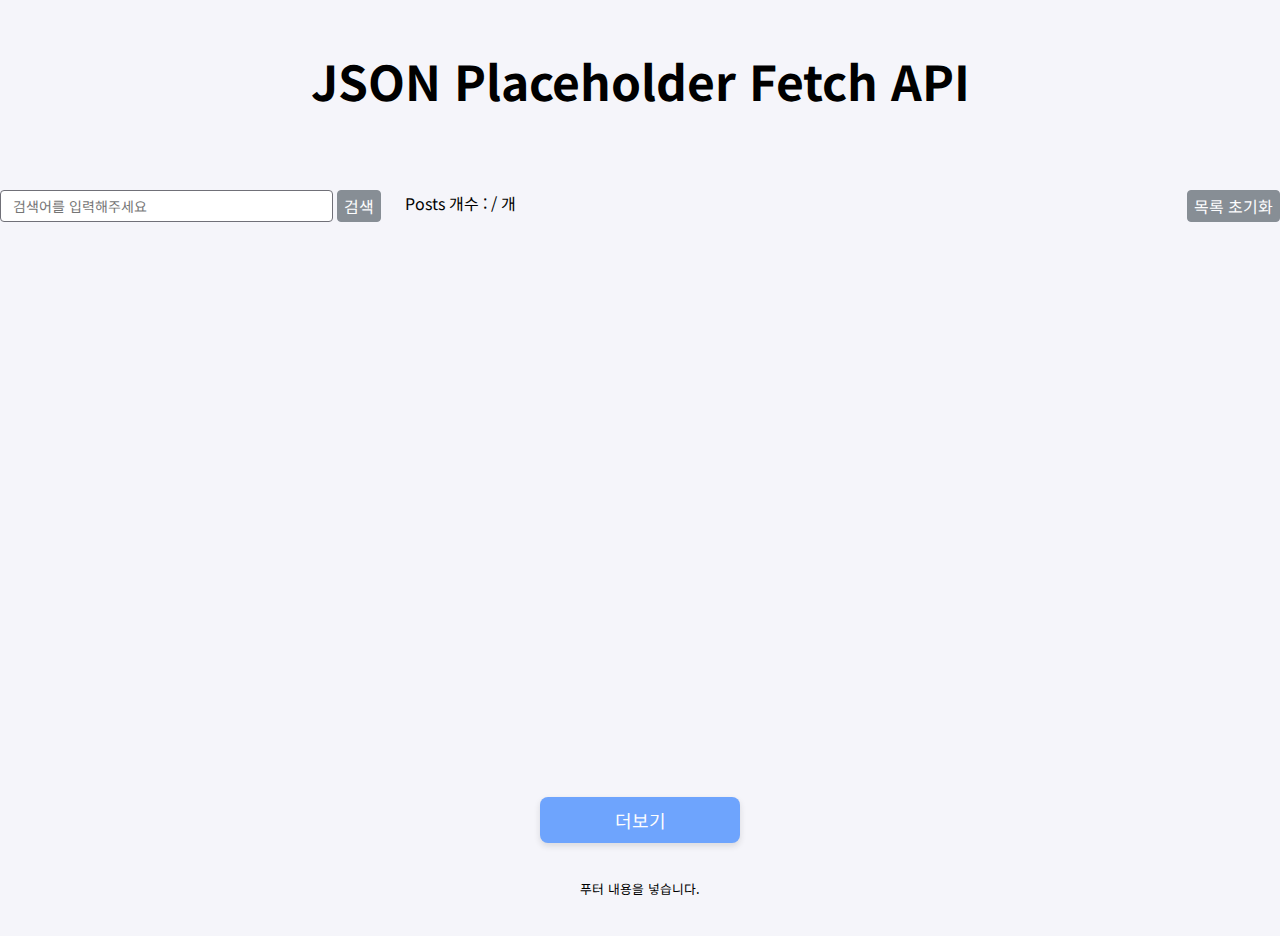
<file: index.html>
<!DOCTYPE html>
<html lang="ko">
    <head>
        <meta charset="UTF-8" />
        <meta name="viewport" content="width=device-width, initial-scale=1.0" />
        <title>Blog</title>
        <link rel="stylesheet" href="css/style.css" />
        <script type="module" src="js/index.js" defer></script>
    </head>
    <!-- <body class="loading"> 초기에 JS에서 class add  -->
    <body>
        <div class="wrapper">
            <div class="container">
                <header>
                    <h1>JSON Placeholder Fetch API</h1>
                </header>
                <main>
                    <div class="post_top">
                        <!-- search[s] -->
                        <div class="search">
                            <input type="text" class="sch_input" id="schKeyword" placeholder="검색어를 입력해주세요" />
                            <button type="button" class="sch_btn" id="schBtn">검색</button>

                            <span class="post_num">Posts 개수 : <strong id="currentPostNum"></strong> / <strong id="totalPostNum"></strong> 개</span>
                        </div>
                        <!-- search[e] -->
                        <div>
                            <button type="button" id="schResetBtn">목록 초기화</button>
                        </div>
                    </div>
                    <div class="post_container">
                        <!-- item[s] -->
                        <!-- <div class="item">
                            <a href="#">
                                <div class="item_top">
                                    <p class="title">제목</p>
                                    <p class="body">제목</p>
                                </div>
                            </a>
                            <div class="item_bottom">
                                <div class="date"><span>2024.10.10</span></div>
                                <div class="like"><a href="#">좋아요</a></div>
                            </div>
                        </div> -->
                        <!-- item[e] -->
                    </div>
                    <div class="bottom_btn">
                        <button type="button" id="moreBtn">더보기</button>
                    </div>
                </main>
                <footer>
                    <p>푸터 내용을 넣습니다.</p>
                </footer>
            </div>
        </div>
        <!-- 로딩[s] -->
        <div id="loadingSpinner">
            <span class="txt">로딩중</span>
            <span class="loader">
                <i class="dot"></i>
                <i class="dot"></i>
                <i class="dot"></i>
            </span>
        </div>
        <!-- 로딩[e] -->
    </body>
</html>
</file>
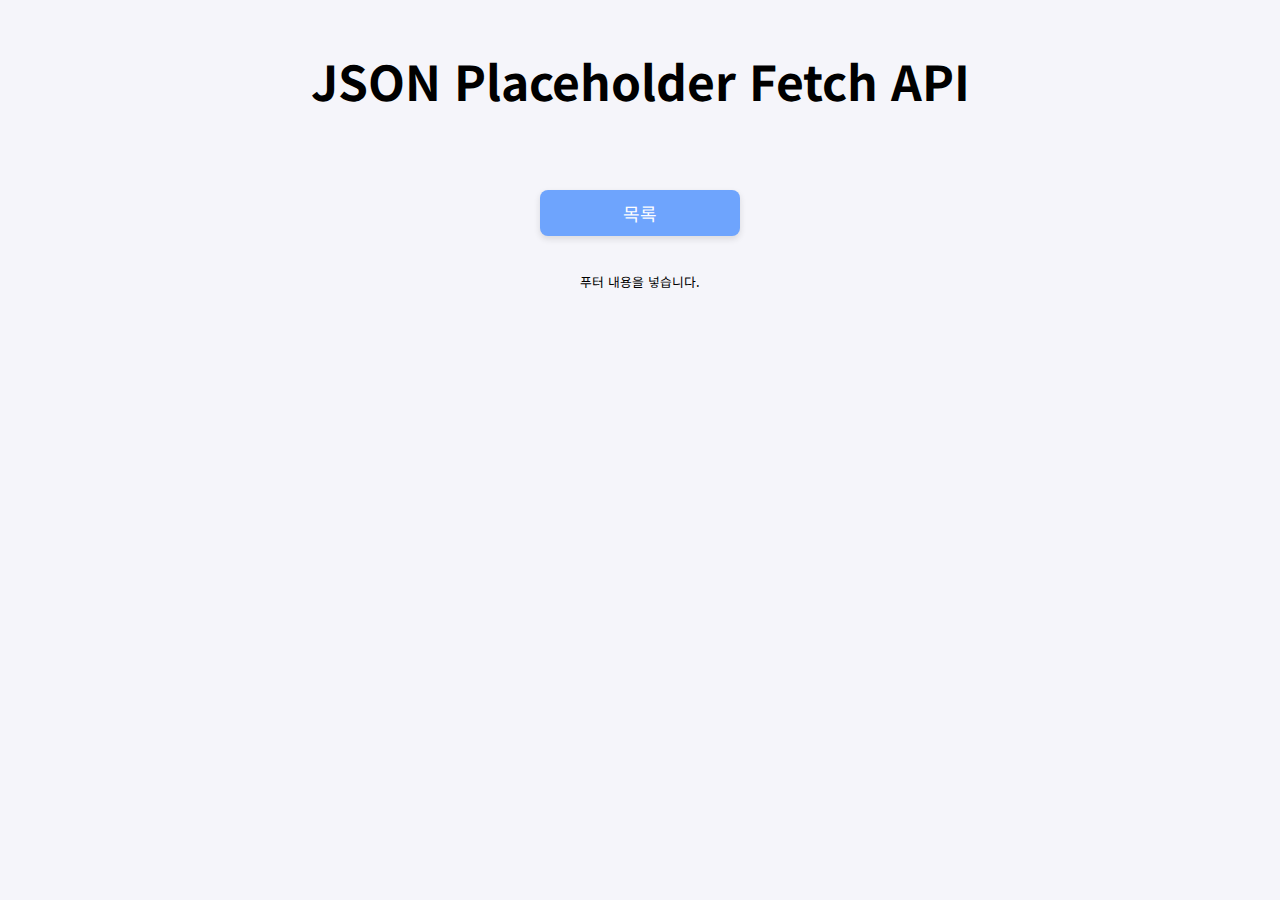
<file: detail.html>
<!DOCTYPE html>
<html lang="ko">
    <head>
        <meta charset="UTF-8" />
        <meta name="viewport" content="width=device-width, initial-scale=1.0" />
        <title>Blog 상세보기</title>
        <link rel="stylesheet" href="css/style.css" />
        <script type="module" src="js/detail.js" defer></script>
    </head>
    <!-- <body class="loading"> 초기에 JS에서 class add  -->
    <body>
        <div class="wrapper">
            <div class="container">
                <header>
                    <h1>JSON Placeholder Fetch API</h1>
                </header>
                <main>
                    <div class="detail_top">
                        <h2 class="detail_title" id="detailTitle"></h2>
                        <!-- <p>작성일, 작성자, 해당글의 코멘트 댓글</p> -->
                    </div>
                    <div class="detail_body">
                        <p class="detail_body_txt" id="detailBodyTxt"></p>
                    </div>
                    <div class="bottom_btn">
                        <button type="button" id="listGoBtn">목록</button>
                    </div>
                </main>
                <footer>
                    <p>푸터 내용을 넣습니다.</p>
                </footer>
            </div>
        </div>
        <!-- 로딩[s] -->
        <div id="loadingSpinner">
            <span class="txt">로딩중</span>
            <span class="loader">
                <i class="dot"></i>
                <i class="dot"></i>
                <i class="dot"></i>
            </span>
        </div>
        <!-- 로딩[e] -->
    </body>
</html>
</file>
<file: css/style.css>
@import url('https://fonts.googleapis.com/css2?family=Noto+Sans+KR:wght@100..900&display=swap');
html,body,ul,li, div, p, h1,h2,h3,h4,h5,h6{ margin: 0; padding: 0; line-height: 1; }

html{}
body{font-family: "Noto Sans KR", sans-serif; background-color: #f5f5fa;}

*{box-sizing: border-box;}

a{color: #333; text-decoration: none;}
:focus {
    outline: none;
}
input[type='text'],  input[type='password'],  select,  textarea{        
    vertical-align: middle;
    background-color: #fff;  
    border: 1px solid #707078;
    /* box-shadow: 0px 0px 0 1px #707078; */
    border-radius: 4px;    
    transition: all .3s ease-in-out;
    height: 32px;
    padding: 4px 12px;    
    font-size: 14px;
    color: #333;
    font-family: "Noto Sans KR", sans-serif; 
}
input[type='text']:focus, input[type='password']:focus, select:focus, textarea:focus {
     border-color: transparent;
     box-shadow: 0px 0px 0 2px #4d90fe;
}

button{        
    opacity: 0.8;
    vertical-align: middle;    
    height: 32px;
    cursor: pointer;
    background-color: #6c757d;
    border: 1px solid #6c757d;
    font-size: 1rem;
    border-radius: 4px;
    transition: all .15s ease-in-out;
    color: #fff;
    font-family: "Noto Sans KR", sans-serif; 
}
button:hover{
    opacity: 1;
}


.wrapper{}
.container{ max-width: 1400px; margin: 0 auto;}

header{ height: 160px; display: flex; justify-content: center; align-items: center; font-size: 24px; margin-bottom: 30px;}

main{}

/* 목록 상단 */
main .post_top{display: flex; align-items: center; margin-bottom: 15px;}
main .post_top .search{margin-right: auto;}
main .post_top .search .sch_input{}
main .post_top .search .sch_btn{}
main .post_top .search .post_num{ margin-left: 20px;}


/* 목록 리스트 */
main .post_container { display: flex; flex-wrap: wrap; align-content: flex-start; min-height: 540px;}
main .post_container .item{ width: calc( (100% - 4rem) / 5 ); margin-right: 1rem; margin-bottom: 1rem; padding: 15px; background-color: #fff; border-radius: 10px; box-shadow: 0 0 6px 0 rgba(0, 0, 0, .2); border: 1px solid transparent;}
main .post_container .item:hover{ border-color:#000;}
main .post_container .item:nth-of-type(5n){margin-right: 0;}
main .post_container .item .item_top{height: 180px; overflow: hidden; }
/* 제목 */
main .post_container .item .item_top .title{ font-size: 18px; font-weight: 600; color: #000; line-height: 1.4; margin-bottom: 10px;}
main .post_container .item .item_top .body{ color: #555;}
main .post_container .item a:hover .item_top .body{ text-decoration: underline;}
main .post_container .item .item_bottom{ height: 40px; display: flex; justify-content: space-between; align-items: center; font-size: 14px;}
main .post_container .item .item_bottom .date{}
main .post_container .item .item_bottom .like{ flex-shrink: 0;}

.bottom_btn{display: flex; justify-content: center; align-items: center; margin-top: 20px;}
.bottom_btn #moreBtn,
.bottom_btn #listGoBtn{ height: auto;  border: none; color: #fff;  font-size: 18px; border-radius: 8px; background: #4d90fe; box-shadow: 0 3px 6px 0 rgba(0, 0, 0, .14); min-width: 200px; padding: 10px 20px;  font-family: "Noto Sans KR", sans-serif; cursor: pointer;}


/* footer */
footer{ display: flex; justify-content: center; align-items: center; }
footer p{ font-size: 0.8rem; padding: 40px 0;}

/* 로딩 전체 */
#loadingSpinner{ position: fixed; top: 0; left: 0; width: 100%; height: 100%; display: none; flex-direction: column; justify-content: center;align-items: center; background-color: rgba(0, 0, 0, 0.3);}
body.loading{ position: relative; overflow: hidden;}
body.loading #loadingSpinner{ display: flex;}

/* 로딩 텍스트 */
#loadingSpinner .txt{ color: #fff; font-size: 1rem; margin-bottom: 15px;}

/* 로딩 아이콘 */
#loadingSpinner .loader{    
    font-size: 20px;
    text-indent: -99999px;
    position: relative;    
}
#loadingSpinner .loader i {    
    position: absolute;
    top: 0;    
    left: 0;
    width: 1em;
    height: 1em;
    border-radius: 50%;
    animation-fill-mode: both;
    animation: bblFadInOut 1.6s infinite ease-in-out;
    transform: translateZ(0);    
    background-color: #fff;
}

#loadingSpinner .loader i:nth-child(1) {
    left: -1.8em;
    animation-delay: -0.32s;
}
#loadingSpinner .loader i:nth-child(2) {
    left: -0.5em;
    animation-delay: -0.16s;
}
#loadingSpinner .loader i:nth-child(3) {
    left: 0.8em;
    animation-delay: 0s;
}

@keyframes bblFadInOut {
    0%,
    80%,
    100% {
        transform: scale(0);
        
    }
    40% {
        transform: scale(1);
        
    }
}
</file>
